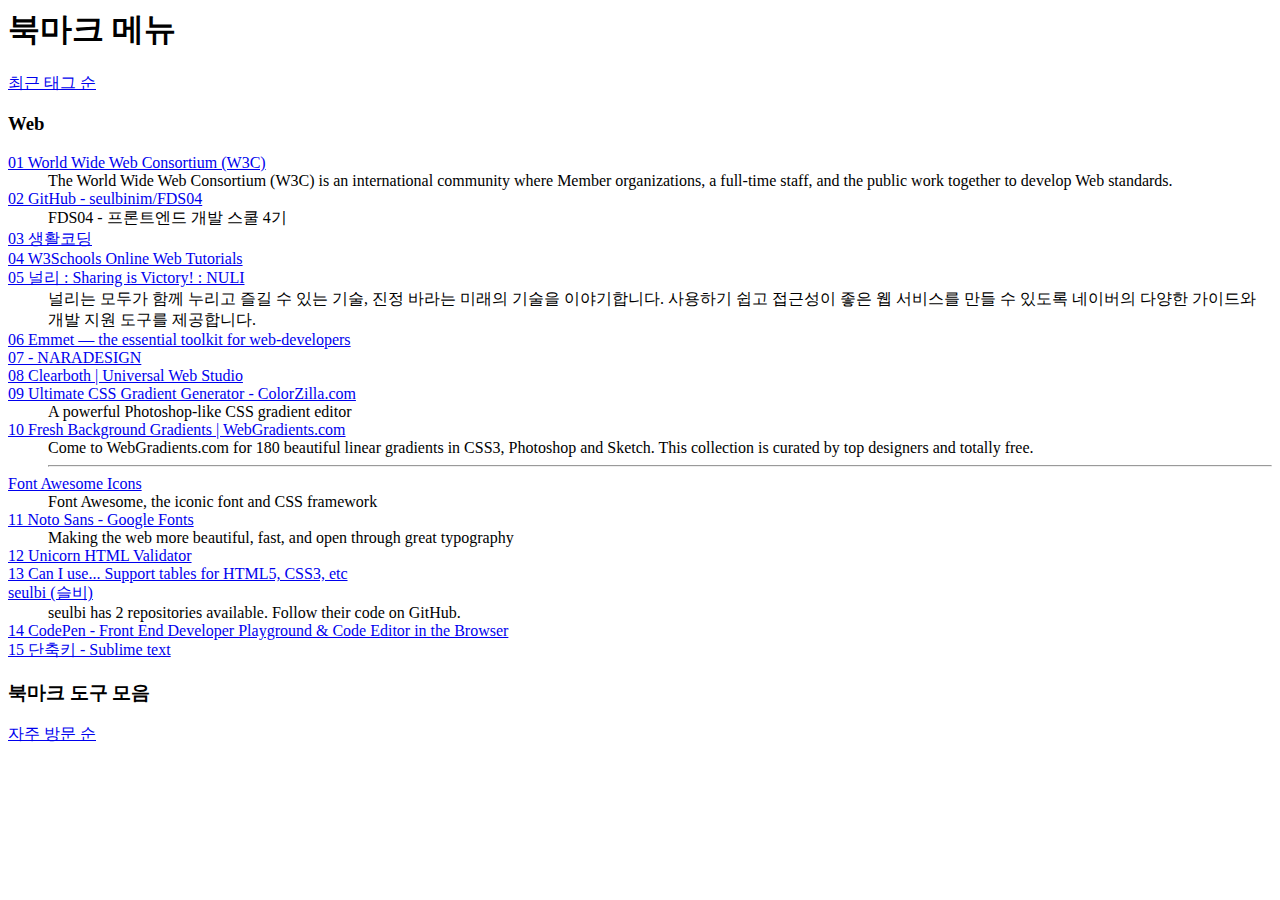
<file: bookmarks.html>
<!DOCTYPE NETSCAPE-Bookmark-file-1>
<!-- This is an automatically generated file.
     It will be read and overwritten.
     DO NOT EDIT! -->
<META HTTP-EQUIV="Content-Type" CONTENT="text/html; charset=UTF-8">
<TITLE>Bookmarks</TITLE>
<H1>북마크 메뉴</H1>

<DL><p>
    <DT><A HREF="place:type=6&sort=14&maxResults=10" ADD_DATE="1498438675" LAST_MODIFIED="1498438677">최근 태그 순</A>
    <DT><H3 ADD_DATE="1498444003" LAST_MODIFIED="1498695880">Web</H3>
    <DL><p>
        <DT><A HREF="https://www.w3.org/" ADD_DATE="1498443969" LAST_MODIFIED="1498444035" ICON_URI="https://www.w3.org/2008/site/images/favicon.ico" ICON="[data-uri]" LAST_CHARSET="UTF-8">01 World Wide Web Consortium (W3C)</A>
        <DD>The World Wide Web Consortium (W3C) is an international community where Member organizations, a full-time staff, and the public work together to develop Web standards.
        <DT><A HREF="https://github.com/seulbinim/FDS04" ADD_DATE="1498450352" LAST_MODIFIED="1498450372" ICON_URI="https://assets-cdn.github.com/favicon.ico" ICON="[data-uri]" LAST_CHARSET="UTF-8">02 GitHub - seulbinim/FDS04</A>
        <DD>FDS04 - 프론트엔드 개발 스쿨 4기
        <DT><A HREF="https://opentutorials.org/course/1" ADD_DATE="1498459926" LAST_MODIFIED="1498459936" ICON_URI="https://opentutorials.org/static/img/common/favicon/favicon-32x32.png" ICON="[data-uri]" LAST_CHARSET="UTF-8">03 생활코딩</A>
        <DD>
        <DT><A HREF="https://www.w3schools.com/" ADD_DATE="1498461124" LAST_MODIFIED="1498461130" ICON_URI="https://www.w3schools.com/favicon.ico" ICON="[data-uri]" LAST_CHARSET="UTF-8">04 W3Schools Online Web Tutorials</A>
        <DD>
        <DT><A HREF="http://nuli.navercorp.com/" ADD_DATE="1498462822" LAST_MODIFIED="1498462830" ICON_URI="http://nuli.navercorp.com/images/favicon.png" ICON="[data-uri]" LAST_CHARSET="UTF-8">05 널리 : Sharing is Victory! : NULI</A>
        <DD>널리는 모두가 함께 누리고 즐길 수 있는 기술, 진정 바라는 미래의 기술을 이야기합니다. 사용하기 쉽고 접근성이 좋은 웹 서비스를 만들 수 있도록 네이버의 다양한 가이드와 개발 지원 도구를 제공합니다.
        <DT><A HREF="https://emmet.io/" ADD_DATE="1498463055" LAST_MODIFIED="1498463071" ICON_URI="https://emmet.io/-/3755353140/favicon.ico" ICON="[data-uri]" LAST_CHARSET="UTF-8">06 Emmet — the essential toolkit for web-developers</A>
        <DD>
        <DT><A HREF="http://naradesign.net/wp/" ADD_DATE="1498529423" LAST_MODIFIED="1498529431" ICON_URI="http://naradesign.net/favicon.ico" ICON="[data-uri]" LAST_CHARSET="UTF-8">07 - NARADESIGN</A>
        <DD>
        <DT><A HREF="http://www.clearboth.org/" ADD_DATE="1498539072" LAST_MODIFIED="1498539077" LAST_CHARSET="UTF-8">08 Clearboth | Universal Web Studio</A>
        <DD>
        <DT><A HREF="http://www.colorzilla.com/gradient-editor/" ADD_DATE="1498545607" LAST_MODIFIED="1498618431" ICON_URI="http://www.colorzilla.com/favicon.ico" ICON="[data-uri]" LAST_CHARSET="UTF-8">09 Ultimate CSS Gradient Generator - ColorZilla.com</A>
        <DD>A powerful Photoshop-like CSS gradient editor
        <DT><A HREF="https://webgradients.com/" ADD_DATE="1498545569" LAST_MODIFIED="1498545600" ICON_URI="https://webgradients.com/favicons/favicon-128.png" ICON="[data-uri]" LAST_CHARSET="UTF-8">10 Fresh Background Gradients | WebGradients.com</A>
        <DD>Come to WebGradients.com for 180 beautiful linear gradients in CSS3, Photoshop and Sketch. This collection is curated by top designers and totally free.
        <HR>        <DT><A HREF="http://fontawesome.io/icons/#gender" ADD_DATE="1498552783" LAST_MODIFIED="1498552785" ICON_URI="http://fontawesome.io/assets/ico/favicon.ico" ICON="[data-uri]" LAST_CHARSET="UTF-8">Font Awesome Icons</A>
        <DD>Font Awesome, the iconic font and CSS framework
        <DT><A HREF="https://fonts.google.com/specimen/Noto+Sans" ADD_DATE="1498552911" LAST_MODIFIED="1498552917" ICON_URI="https://www.gstatic.com/images/branding/product/ico/google_fonts_lodp.ico" ICON="[data-uri]" LAST_CHARSET="UTF-8">11 Noto Sans - Google Fonts</A>
        <DD>Making the web more beautiful, fast, and open through great typography
        <DT><A HREF="https://validator.w3.org/unicorn/?ucn_lang=ko" ADD_DATE="1498613860" LAST_MODIFIED="1498613901" ICON_URI="https://validator.w3.org/unicorn/images/favicon.ico" ICON="[data-uri]" LAST_CHARSET="UTF-8">12 Unicorn HTML Validator</A>
        <DD>
        <DT><A HREF="https://caniuse.com/" ADD_DATE="1498618375" LAST_MODIFIED="1498618380" ICON_URI="https://caniuse.com/img/favicon-128.png" ICON="[data-uri]" LAST_CHARSET="UTF-8">13 Can I use... Support tables for HTML5, CSS3, etc</A>
        <DD>
        <DT><A HREF="https://github.com/seulbi" ADD_DATE="1498619210" LAST_MODIFIED="1498619213" ICON_URI="https://assets-cdn.github.com/favicon.ico" ICON="[data-uri]" LAST_CHARSET="UTF-8">seulbi (슬비)</A>
        <DD>seulbi has 2 repositories available. Follow their code on GitHub.
        <DT><A HREF="https://codepen.io/#" ADD_DATE="1498633925" LAST_MODIFIED="1498633944" ICON_URI="https://production-assets.codepen.io/assets/favicon/favicon-8ea04875e70c4b0bb41da869e81236e54394d63638a1ef12fa558a4a835f1164.ico" ICON="[data-uri]" LAST_CHARSET="UTF-8">14 CodePen - Front End Developer Playground &amp; Code Editor in the Browser</A>
        <DD>
        <DT><A HREF="https://opentutorials.org/module/2251/12834" ADD_DATE="1498695877" LAST_MODIFIED="1498695890" ICON_URI="https://opentutorials.org/static/img/common/favicon/favicon-32x32.png" ICON="[data-uri]" LAST_CHARSET="UTF-8">15 단축키 - Sublime text</A>
        <DD>
    </DL><p>
    <DT><H3 ADD_DATE="1498437867" LAST_MODIFIED="1498438674" PERSONAL_TOOLBAR_FOLDER="true">북마크 도구 모음</H3>
    <DL><p>
        <DT><A HREF="place:sort=8&maxResults=10" ADD_DATE="1498438674" LAST_MODIFIED="1498438675">자주 방문 순</A>
    </DL><p>
</DL>
</file>
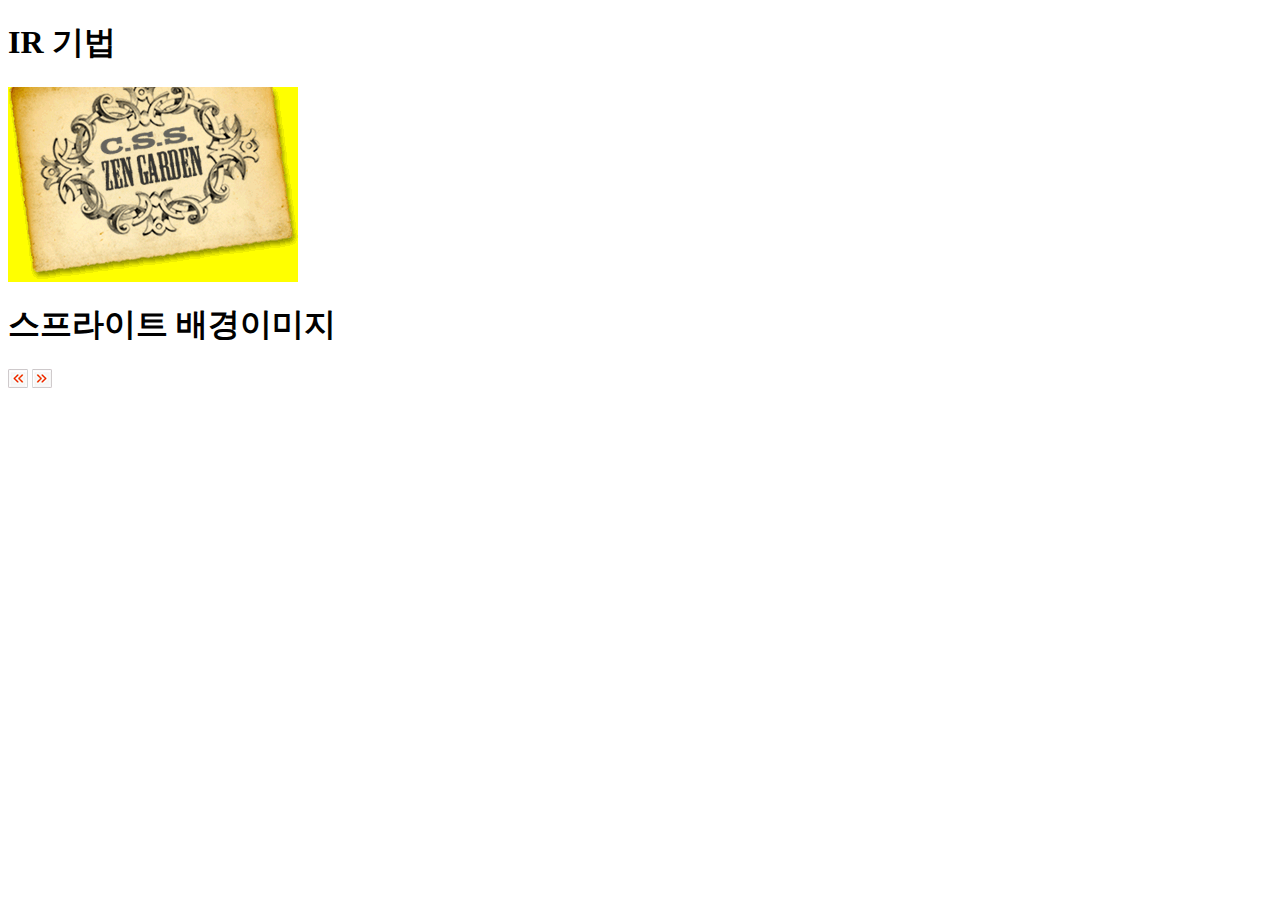
<file: ir-spirte.html>
<!DOCTYPE html>
<html lang="ko">

<head>
    <meta charset="UTF-8">
    <title>IR 기법과 Sprite 배경 이미지</title>
    <link rel="stylesheet" href="CSS\ir-sprite.css">
</head>

<body>
    <h1 class="ir-heading">IR 기법</h1>
    <div class="ir">
        CSS Zengarden
    </div>
    <h1 class="sprite-heading">스프라이트 배경이미지</h1>
    <div class="sprite-wrap">
        <span class="btn-prev">이전</span>
        <span class="btn-next">다음</span>
    </div>

</body>

</html>
</file>
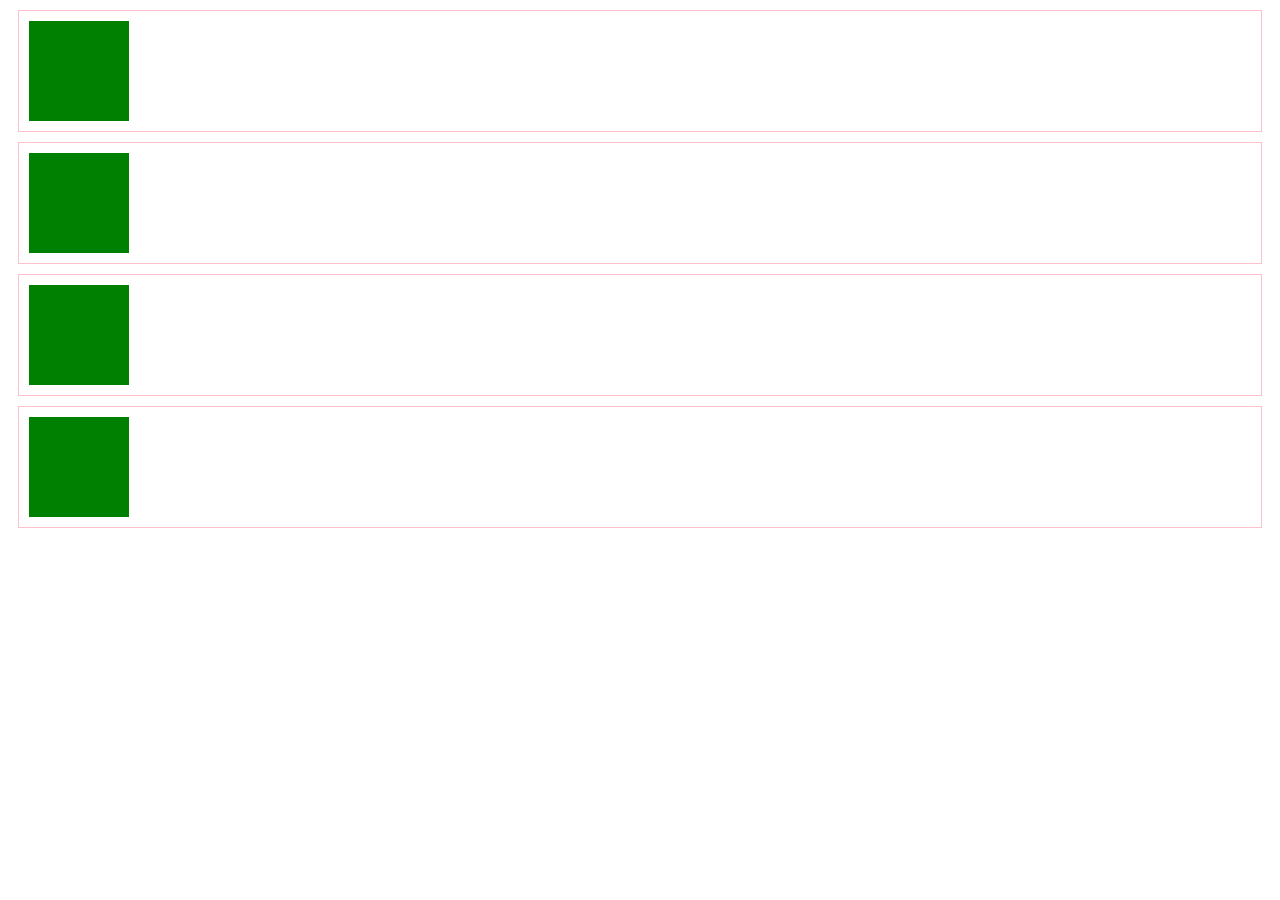
<file: html/2d-transform.html>
<!DOCTYPE html>
<html lang="ko">

<head>
    <meta charset="UTF-8">

    <title> 2d transform 익히기 </title>
    <style>
        .container {
            border: 1px solid pink;
            margin: 10px;
            padding: 10px;
        }
        
        .box {
            width: 100px;
            height: 100px;
            background: green;
            transition: all 1s;
        }
        
        .box1 {
            transition: all 1s;
        }
        
        .box1:hover {
            transform: translate(50px, 0px);
        }
        
        .box2:hover {
            transform: skew(15deg);
        }
        
        .box3:hover {
            transform: scale(1.2);
            /*transform-origin: 100 100;*/
        }
        
        .box4:hover {
            transform: rotate(45deg);
            /*transform-origin: 0 0;*/
        }
    </style>
</head>

<body>
    <div class="container">
        <div class="box box1"></div>
    </div>
    <div class="container">
        <div class="box box2"></div>
    </div>
    <div class="container">
        <div class="box box3"></div>
    </div>
    <div class="container">
        <div class="box box4"></div>
    </div>
</body>

</html>
</file>
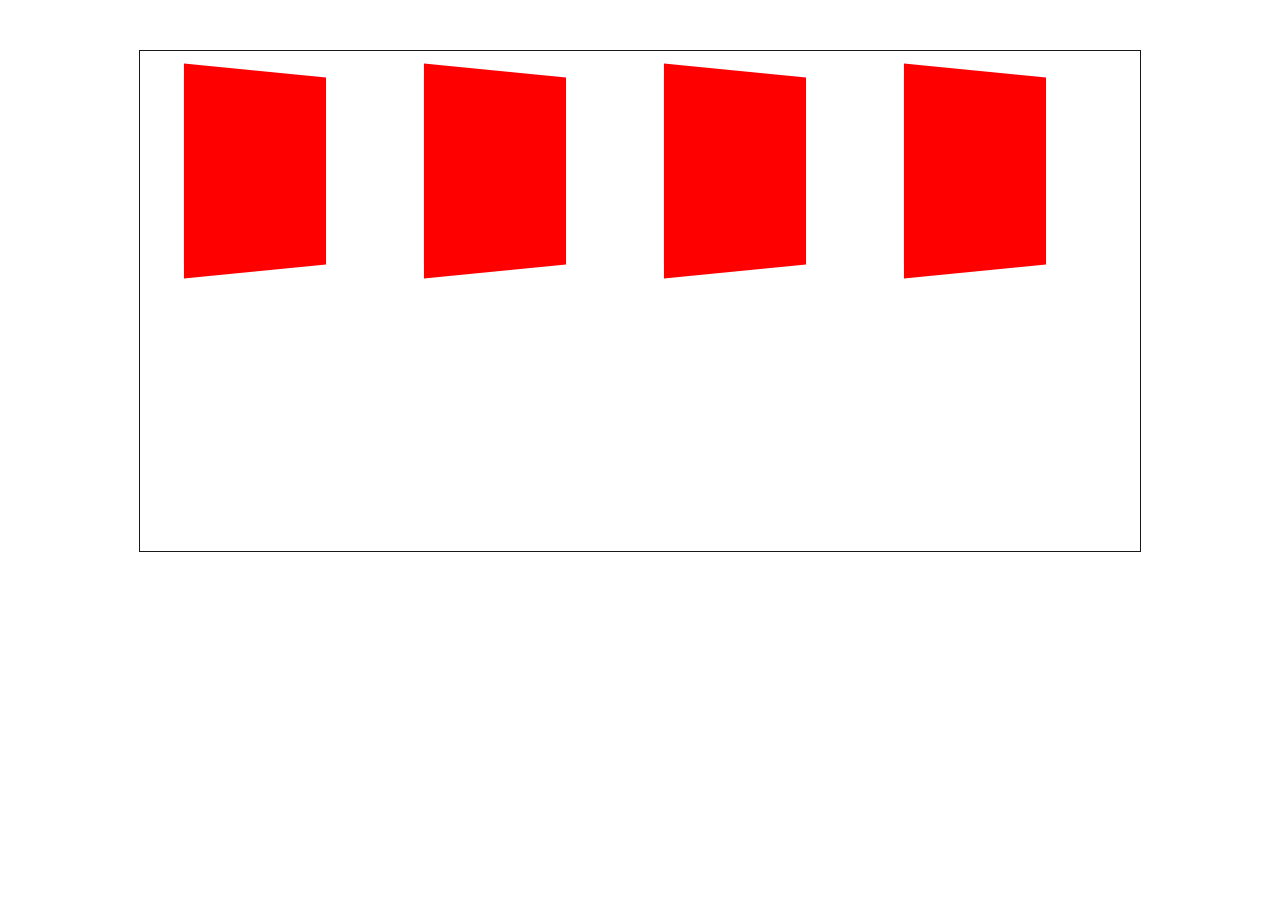
<file: html/3D-transform.html>
<!DOCTYPE html>
<html lang="ko">

<head>
    <meta charset="UTF-8">

    <title> 3D Transform 속성 익히기 </title>
    <style>
        .container {
            border: 1px solid #181818;
            width: 1000px;
            height: 500px;
            margin: 50px auto;
            /*perspective: 1000px;*/
            overflow: hidden;
        }
        
        .box {
            float: left;
            width: 200px;
            height: 200px;
            background: red;
            margin: 20px;
            transform: perspective(1000px) rotateY(45deg);
        }
    </style>
</head>

<body>
    <div class="container">
        <div class="box"> </div>
        <div class="box"> </div>
        <div class="box"> </div>
        <div class="box"> </div>
    </div>
</body>

</html>
</file>
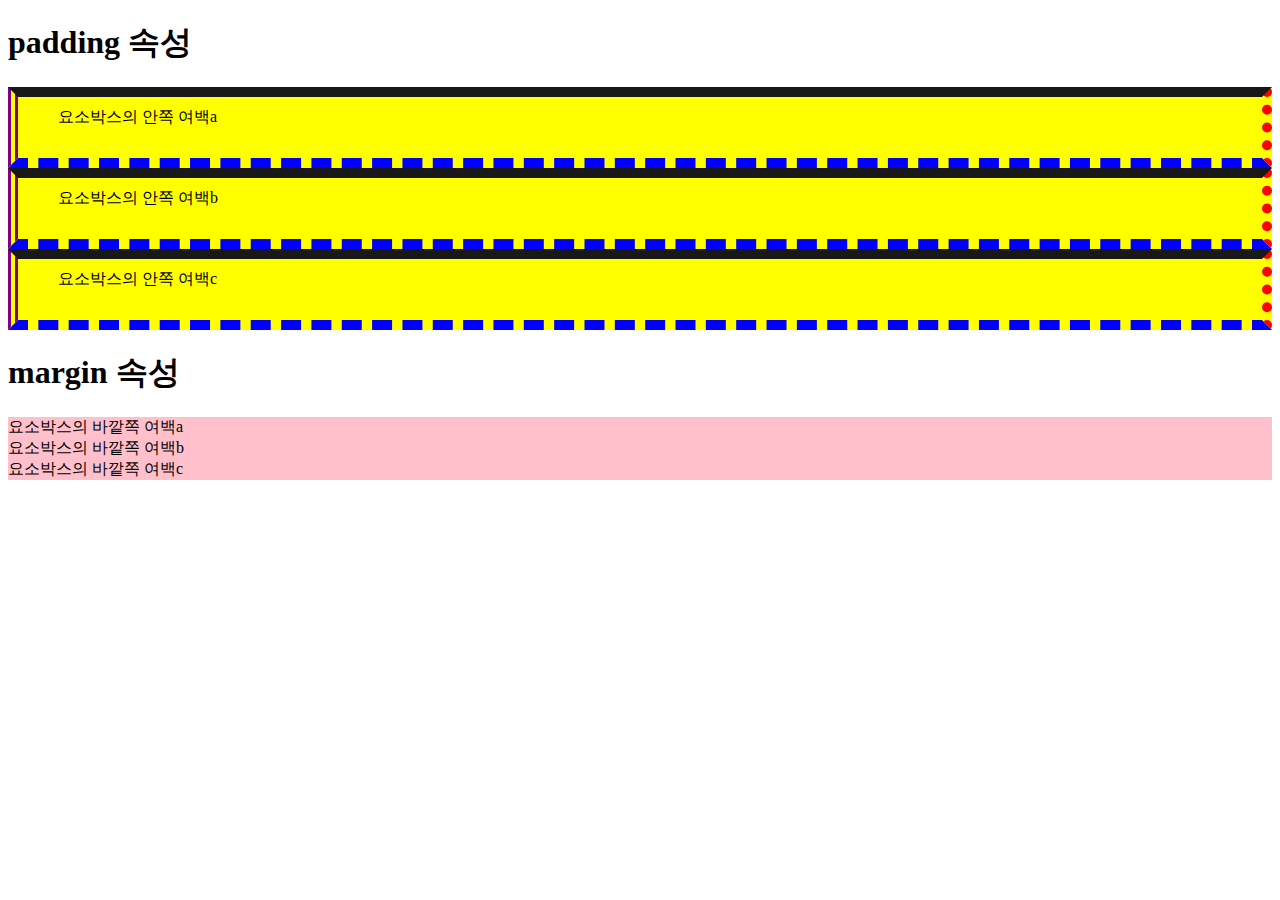
<file: html/box-model.html>
<!DOCTYPE html>
<html lang="ko">

<head>
    <meta charset="UTF-8">
    <meta name="viewport" content="width=device-width, initial-scale=1.0">
    <meta http-equiv="X-UA-Compatible" content="ie=edge">
    <title> Box Model 관련 속성 익히기 </title>
    <style>
        .padding {
            background: yellow;
            padding: 10px 20px 30px 40px;
            border-width: 10px;
            border-style: solid dotted dashed double;
            border-color: #181818 red blue purple;
        }
        
        .margin {
            background: pink;
            margin: 20px, 40px, 50px, 50px;
        }
    </style>

</head>

<body>

    <h1>padding 속성</h1>
    <div class="padding">요소박스의 안쪽 여백a </div>
    <div class="padding">요소박스의 안쪽 여백b </div>
    <div class="padding">요소박스의 안쪽 여백c </div>

    <h1>margin 속성</h1>
    <div class="margin">요소박스의 바깥쪽 여백a </div>
    <div class="margin">요소박스의 바깥쪽 여백b </div>
    <div class="margin">요소박스의 바깥쪽 여백c </div>
</body>

</html>
</file>
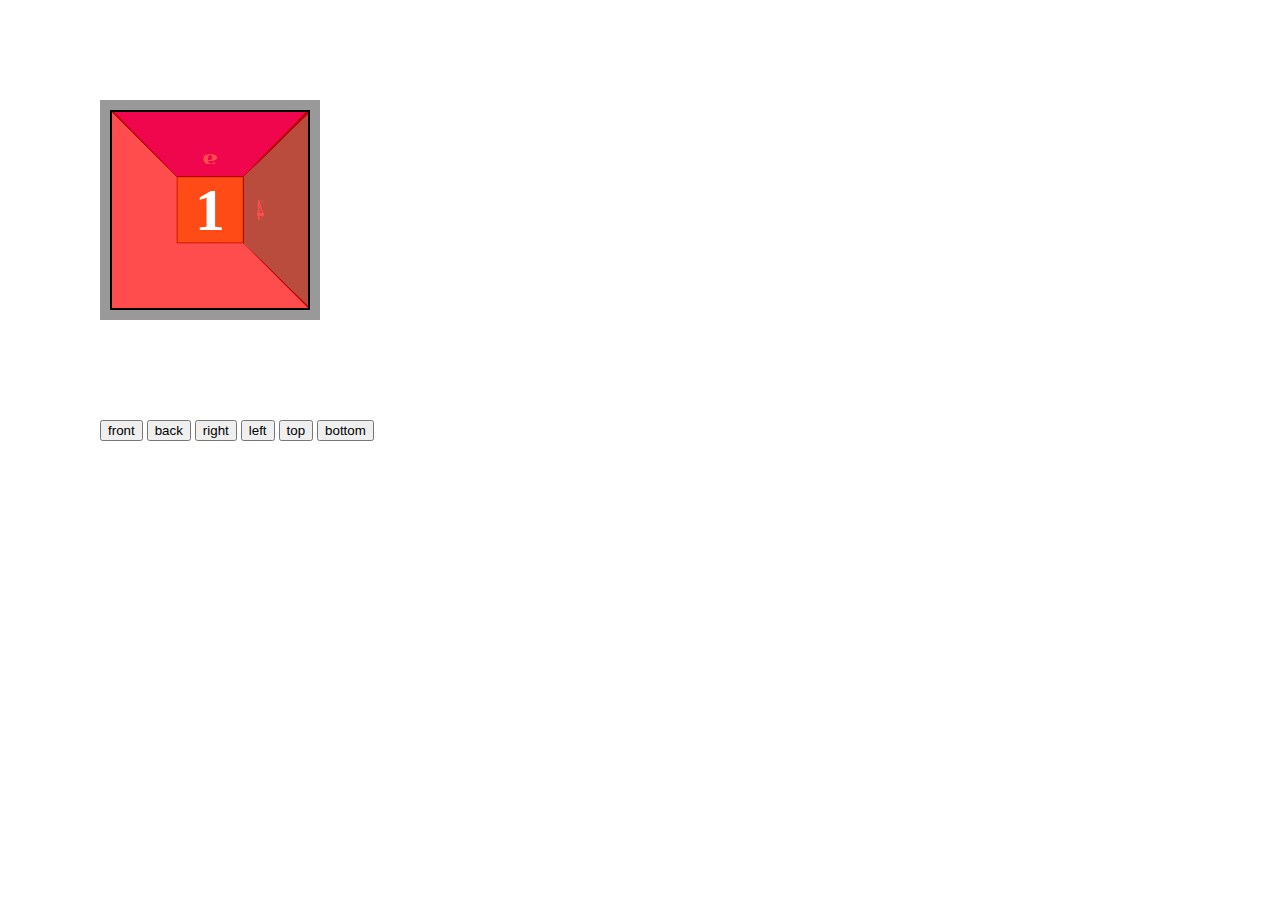
<file: html/cube.html>
<!DOCTYPE html>

<html lang="ko">

<head>
    <meta charset="UTF-8">
    <title>큐브 데모</title>
    <style>
        body {
            margin: 100px;
        }
        
        .container {
            width: 200px;
            height: 200px;
            position: relative;
            perspective: 100px;
            border: 10px solid #999;
        }
        
        #cube {
            width: 100%;
            height: 100%;
            position: absolute;
            transform-style: preserve-3d;
            transform: translateZ(-100px);
            transition: all 0.5s;
        }
        
        #cube div {
            width: 196px;
            height: 196px;
            display: block;
            position: absolute;
            border: 2px solid black;
            font-size: 60px;
            color: #fff;
            font-weight: bold;
            text-align: center;
            line-height: 196px;
        }
        
        .front {
            background: hsla(0, 100%, 50%, 0.7);
            transform: rotate(0deg) translateZ(100px);
        }
        
        #cube.show-front {
            transform: rotateY(0deg) translateZ(100px);
        }
        
        .back {
            background: hsla(60, 100%, 50%, 0.7);
            transform: rotateX(180deg) translateZ(100px);
        }
        
        #cube.show-back {
            transform: rotate(-180deg) translateZ(100px);
        }
        
        .back {
            background: hsla(60, 100%, 50%, 0.7);
            transform: rotateX(180deg) translateZ(100px);
        }
        
        #cube.show-back {
            transform: rotateX(-180deg) translateZ(100px);
        }
        
        .right {
            background: hsla(120, 100%, 50%, 0.7);
            transform: rotateY(90deg) translateZ(100px);
        }
        
        #cube.show-right {
            transform: rotate(-90deg) translateZ(100px);
            transform-origin: 100% 0;
        }
        
        .left {
            background: hsla(180, 100%, 50%, 0.7);
            transform: rotateY(90deg) translateZ(100px);
        }
        
        #cube.show-left {
            transform: rotateY(-90deg) translateZ(100px);
            transform-origin: 0 0;
        }
        
        .top {
            background: hsla(240, 100%, 50%, 0.7);
            transform: rotateX(90deg) translateZ(100px);
        }
        
        #cube.show-top {
            transform: rotateX(-90deg) translateZ(100px);
        }
        
        .bottom {
            background: hsla(300, 100%, 50%, 0.7);
            transform: rotateX(90deg) translateZ(100px);
        }
        
        .btn-wrap {
            margin-top: 100px;
        }
    </style>
</head>

<body>
    <div class="container">
        <div id="cube">
            <div class="front">1</div>
            <div class="back">2</div>
            <div class="right">3</div>
            <div class="left">4</div>
            <div class="top">5</div>
            <div class="bottom">6</div>
        </div>
    </div>
    <div class="btn-wrap">
        <button class="btn-front">front</button>
        <button class="btn-back">back</button>
        <button class="btn-rigt">right</button>
        <button class="btn-left">left</button>
        <button class="btn-top">top</button>
        <button class="btn-bottom">bottom</button>
    </div>
    <script src="https://code.jquery.com/jquery-3.2.1.min.js" integrity="sha256-hwg4gsxgFZhOsEEamdOYGBf13FyQuiTwlAQgxVSNgt4=" crossorigin="anonymous"></script>
    <script>
        $(function() {
            $(".btn-front").on("click", function() {
                $("#cube").removeAttr("class").addClass("show-front");
            });
        });
        $(function() {
            $(".btn-back").on("click", function() {
                $("#cube").removeAttr("class").addClass("show-back");
            });
        });

        $(function() {
            $(".btn-right").on("click", function() {
                $("#cube").removeAttr("class").addClass("show-right");
            });
        });
        $(function() {
            $(".btn-left").on("click", function() {
                $("#cube").removeAttr("class").addClass("show-left");
            });
        });
        $(function() {
            $(".btn-top").on("click", function() {
                $("#cube").removeAttr("class").addClass("show-top");
            });
        });
        $(function() {
            $(".btn-bottom").on("click", function() {
                $("#cube").removeAttr("class").addClass("show-bottom");
            });
        });
    </script>
</body>

</html>
</file>
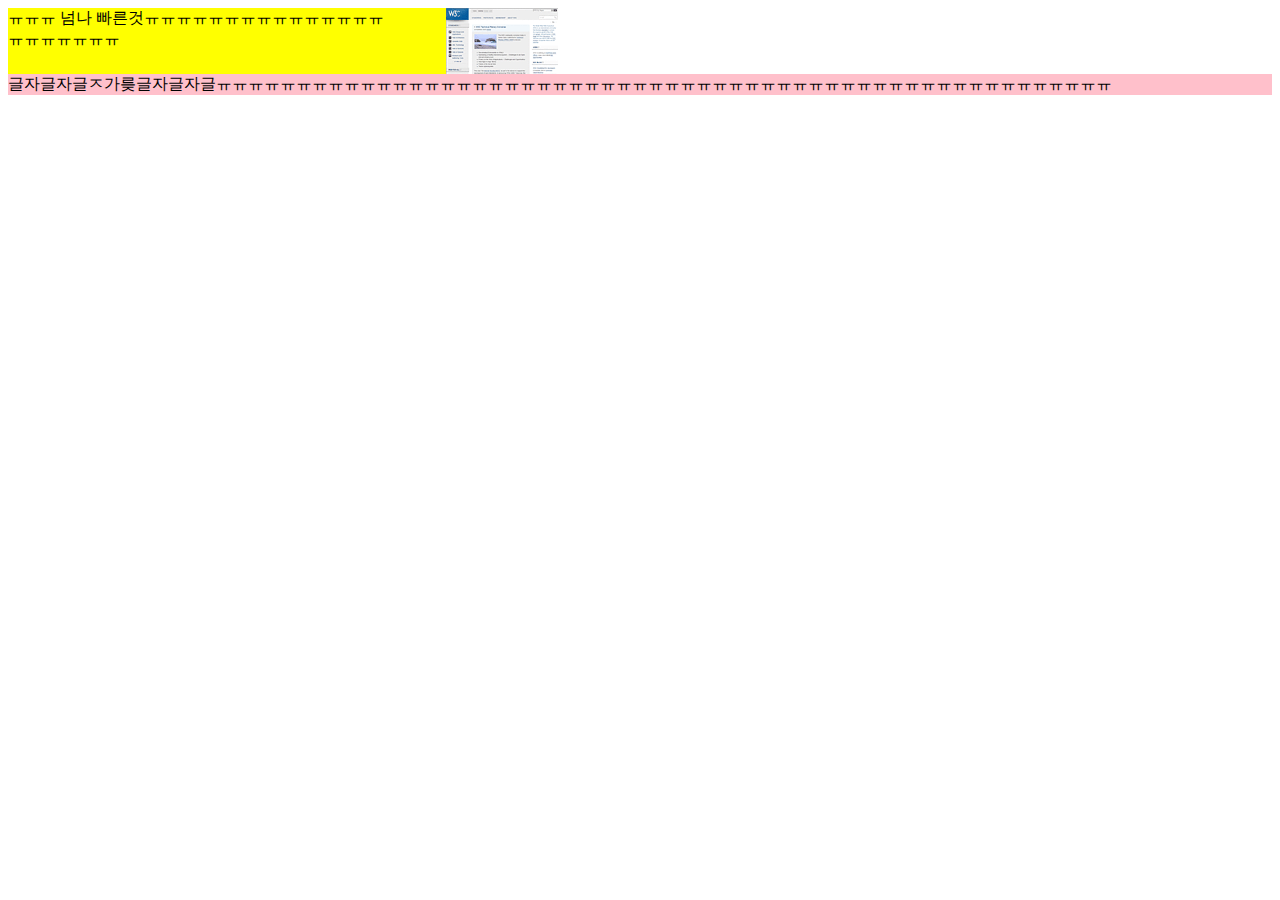
<file: html/float.html>
<!DOCTYPE html>
<html lang="ko">

<head>
    <meta charset="UTF-8">
    <meta name="viewport" content="width=device-width, initial-scale=1.0">
    <meta http-equiv="X-UA-Compatible" content="ie=edge">
    <title> float 속성 익히기</title>
    <style>
        .box {
            background: yellow;
            width: 500px;
        }
        
        .box::after {
            content: "";
            background: lime;
            display: block;
            /*인라인하면 글자크기만큼 색칠해지고 블록으로하면 전체 영역이 라임색으로 변함*/
            clear: both;
        }
        
        .box img {
            float: right;
            position: relative;
            right: -50px;
        }
        
        .note {
            background: pink;
            /*clear: both;
        margin-top: 100px;*/
        }
    </style>
</head>


<body>
    <div class="box">

        <img src="../images/news.gif" alt=""> ㅠㅠㅠ 넘나 빠른것ㅠㅠㅠㅠㅠㅠㅠㅠㅠㅠㅠㅠㅠㅠㅠㅠㅠㅠㅠㅠㅠㅠ

    </div>
    <div class="note">
        글자글자글ㅈ가릊글자글자글ㅠㅠㅠㅠㅠㅠㅠㅠㅠㅠㅠㅠㅠㅠㅠㅠㅠㅠㅠㅠㅠㅠㅠㅠㅠㅠㅠㅠㅠㅠㅠㅠㅠㅠㅠㅠㅠㅠㅠㅠㅠㅠㅠㅠㅠㅠㅠㅠㅠㅠㅠㅠㅠㅠㅠㅠ

    </div>
</body>

</html>
</file>
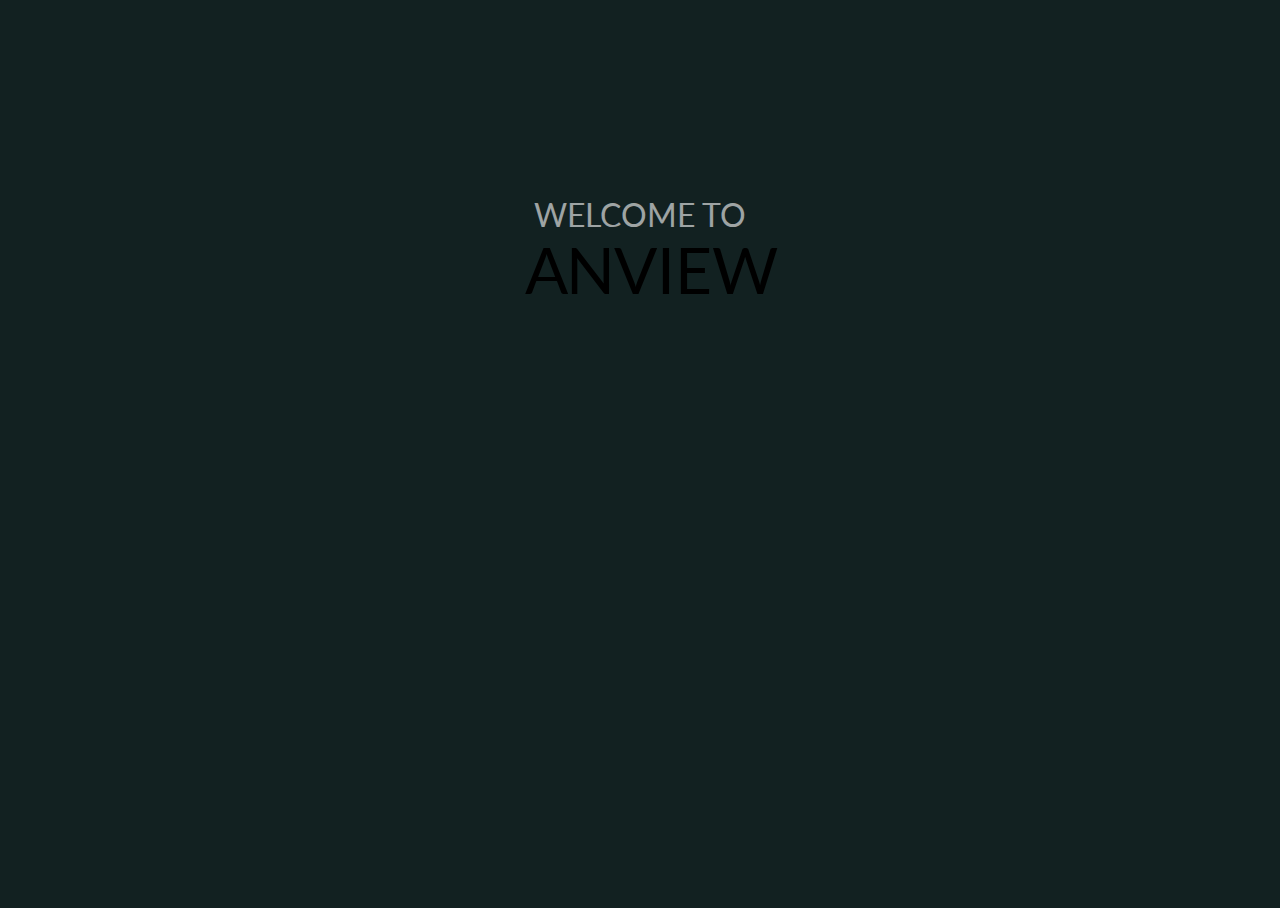
<file: html/intro.html>
<!DOCTYPE html>
<html lang="en">

<head>
    <meta charset="UTF-8">
    <meta name="viewport" content="width=device-width, initial-scale=1.0">
    <meta http-equiv="X-UA-Compatible" content="ie=edge">
    <title>Intro</title>
    <style>
        @import url(https://fonts.googleapis.com/css?family=Lato:100);
        html,
        body {
            height: 100%;
            background: #122121;
        }
        
        .anview-logo {
            font-family: 'lato', sans-serif;
            width: 256px;
            height: 60px;
            left: 50%;
            top: 30%;
            margin-top: -30px;
            margin-left: -128px;
            position: absolute;
            animation: logo 5s ease;
        }
        
        @keyframes logo {
            from {
                transform: translateY(300px) scale(1.7);
            }
            40% {
                transform: translateY(110px) scale(1.3);
            }
            70% {
                transform: translateY(110px) scale(1.3);
            }
        }
        
        .anview-logo span {
            position: absolute;
            font-size: 64px;
            color: black;
            line-height: 60px;
        }
        
        .anview-logo span:nth-child(1) {
            font-size: 32px;
            width: inherit;
            text-align: center;
            margin-top: -55px;
            color: rgba(255, 255, 255, 0.6);
            animation: weare 5s ease;
        }
        
        @keyframes weare {
            from {
                opacity: 0;
                transform: translateY(-40px);
            }
            40% {
                opacity: 0;
            }
            70% {
                opacity: 0;
                transform: translateY(-40px);
            }
        }
        
        .anview-logo span:nth-child(2) {
            font-size: 28px;
            width: inherit;
            text-align: center;
            opacity: 0;
            margin-top: -55px;
            color: rgba(255, 255, 255, 0.6);
            animation: weprovide 5s ease;
        }
        
        @keyframes weprovide {
            from {
                opacity: 0;
            }
            40% {
                opacity: 1;
            }
            70% {
                opacity: 0;
            }
        }
        
        .anview-logo span:nth-child(3) {
            left: 13px;
            animation: a 5s ease;
            transform: translateX(0px);
        }
        
        @keyframes a {
            from {
                opacity: 0;
                transform: translateX(0px);
            }
            40% {
                opacity: 1;
            }
            70% {
                transform: translateX(-90px);
            }
        }
        
        .anview-logo span:nth-child(4) {
            left: 54px;
            animation: n 5s ease;
            transform: translateX(0px);
        }
        
        @keyframes n {
            from {
                opacity: 0;
                transform: translateX(-70px);
            }
            40% {
                opacity: 1;
            }
            70% {
                transform: translateX(-70px);
            }
        }
        
        .anview-logo span:nth-child(5) {
            left: 30px;
            opacity: 0;
            animation: ice 5s ease;
        }
        
        @keyframes ice {
            from {
                opacity: 0;
            }
            40% {
                opacity: 1;
            }
            70% {
                opacity: 1;
            }
            80% {
                opacity: 0;
            }
        }
        
        .anview-logo span:nth-child(6) {
            left: 102px;
            animation: view 5s ease;
            transform: translateX(0px);
        }
        
        @keyframes view {
            from {
                opacity: 0;
                transform: translateX(60px);
            }
            40% {
                opacity: 1;
            }
            70% {
                transform: translateX(60px);
            }
        }
    </style>
</head>

<body>
    <div class="anview-logo">
        <span>WELCOME TO</span>
        <span>WE WILL GIVE YOU</span>
        <span>A</span>
        <span>N</span>
        <span>ICE</span>
        <span>VIEW</span>
    </div>

</body>

</html>
</file>
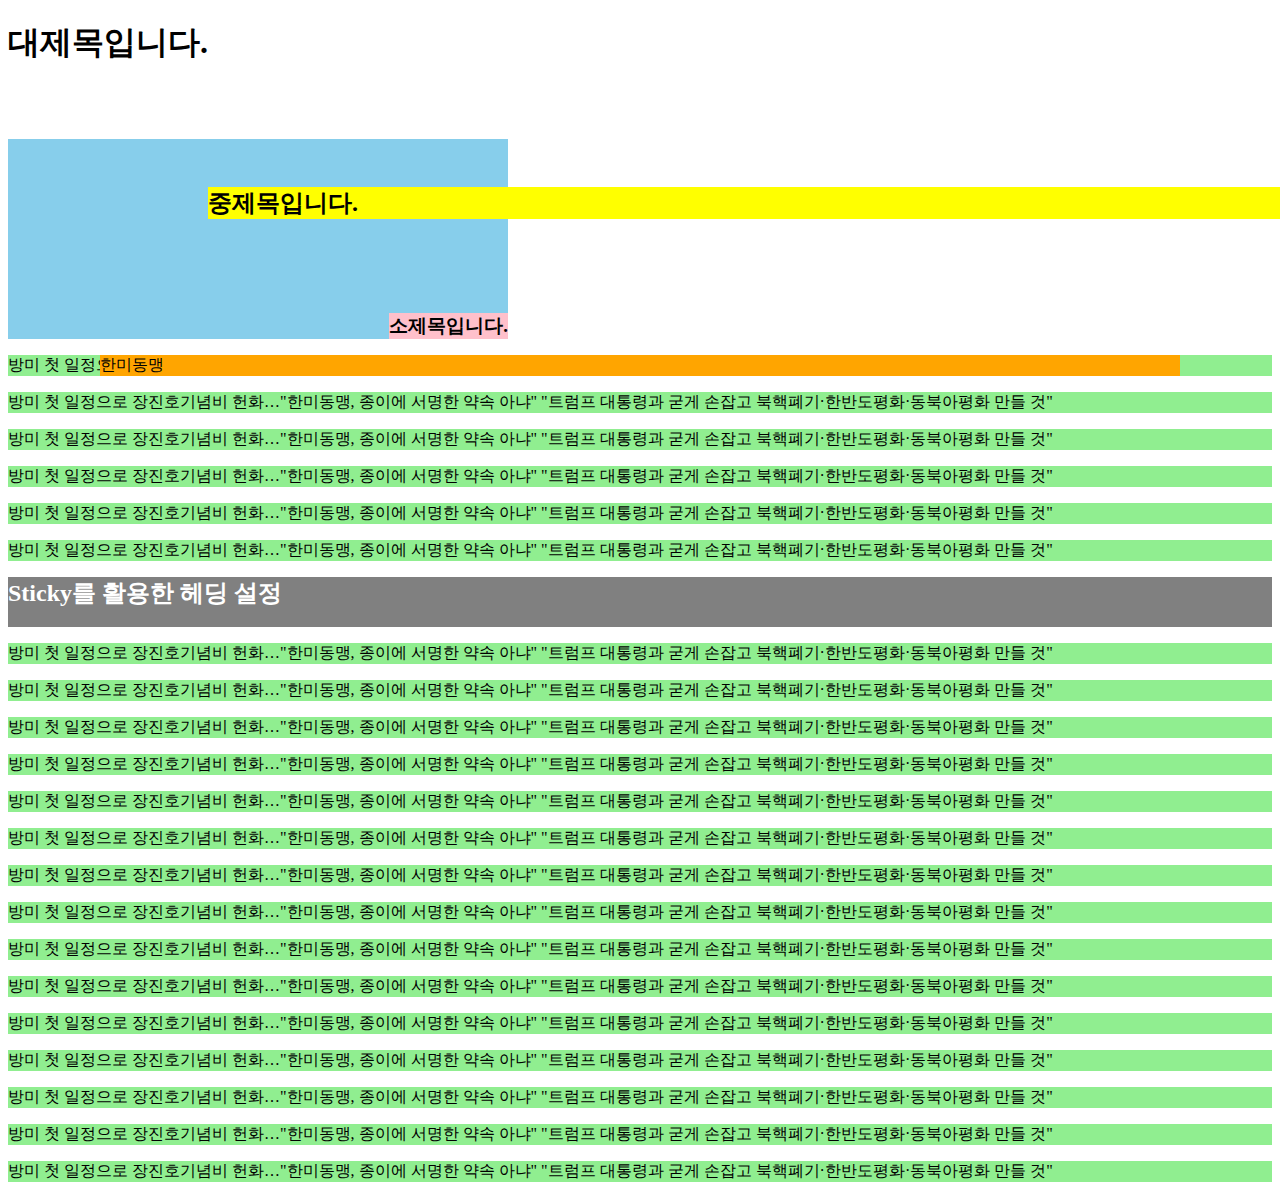
<file: html/position.html>
<!DOCTYPE html>
<html lang="en">

<head>
    <meta charset="UTF-8">
    <meta name="viewport" content="width=device-width, initial-scale=1.0">
    <meta http-equiv="X-UA-Compatible" content="ie=edge">
    <title> position 속성 정하기</title>

    <style>
        h2 {
            background: yellow;
            position: relative;
            z-index: 1;
            top: 100px;
            left: 200px;
        }
        
        h3 {
            background: pink;
            position: absolute;
            bottom: 0;
            right: 0;
            margin: 0;
        }
        
        .relative {
            position: relative;
            height: 200px;
            width: 500px;
            background: skyblue;
        }
        
        span {
            background: orange;
            position: fixed;
            right: 100px;
            left: 100px;
            /*영역을 차지하지 않음*/
        }
        
        .sticky {
            position: sticky;
            top: 50px;
        }
        
        .heading {
            height: 50px;
            font-size: 24px;
            font-weight: bold;
            color: white;
            background: grey;
        }
        
        p {
            background: lightgreen;
        }
    </style>

</head>

<body>
    <h1>대제목입니다.</h1>
    <h2>중제목입니다.</h2>
    <div class="relative">
        <h3>소제목입니다.</h3>
    </div>
    <div>
        <p>방미 첫 일정으로 장진호기념비 헌화…"<span>한미동맹</span>, 종이에 서명한 약속 아냐" "트럼프 대통령과 굳게 손잡고 북핵폐기·한반도평화·동북아평화 만들 것"
            <p>방미 첫 일정으로 장진호기념비 헌화…"한미동맹, 종이에 서명한 약속 아냐" "트럼프 대통령과 굳게 손잡고 북핵폐기·한반도평화·동북아평화 만들 것"
                <p>방미 첫 일정으로 장진호기념비 헌화…"한미동맹, 종이에 서명한 약속 아냐" "트럼프 대통령과 굳게 손잡고 북핵폐기·한반도평화·동북아평화 만들 것"
                    <p>방미 첫 일정으로 장진호기념비 헌화…"한미동맹, 종이에 서명한 약속 아냐" "트럼프 대통령과 굳게 손잡고 북핵폐기·한반도평화·동북아평화 만들 것"
                        <p>방미 첫 일정으로 장진호기념비 헌화…"한미동맹, 종이에 서명한 약속 아냐" "트럼프 대통령과 굳게 손잡고 북핵폐기·한반도평화·동북아평화 만들 것"
                            <p>방미 첫 일정으로 장진호기념비 헌화…"한미동맹, 종이에 서명한 약속 아냐" "트럼프 대통령과 굳게 손잡고 북핵폐기·한반도평화·동북아평화 만들 것"

    </div>
    <div class="heading sticky"> Sticky를 활용한 헤딩 설정 </div>
    <p>방미 첫 일정으로 장진호기념비 헌화…"한미동맹, 종이에 서명한 약속 아냐" "트럼프 대통령과 굳게 손잡고 북핵폐기·한반도평화·동북아평화 만들 것"
        <p>방미 첫 일정으로 장진호기념비 헌화…"한미동맹, 종이에 서명한 약속 아냐" "트럼프 대통령과 굳게 손잡고 북핵폐기·한반도평화·동북아평화 만들 것"
            <p>방미 첫 일정으로 장진호기념비 헌화…"한미동맹, 종이에 서명한 약속 아냐" "트럼프 대통령과 굳게 손잡고 북핵폐기·한반도평화·동북아평화 만들 것"
                <p>방미 첫 일정으로 장진호기념비 헌화…"한미동맹, 종이에 서명한 약속 아냐" "트럼프 대통령과 굳게 손잡고 북핵폐기·한반도평화·동북아평화 만들 것"
                    <p>방미 첫 일정으로 장진호기념비 헌화…"한미동맹, 종이에 서명한 약속 아냐" "트럼프 대통령과 굳게 손잡고 북핵폐기·한반도평화·동북아평화 만들 것"
                        <p>방미 첫 일정으로 장진호기념비 헌화…"한미동맹, 종이에 서명한 약속 아냐" "트럼프 대통령과 굳게 손잡고 북핵폐기·한반도평화·동북아평화 만들 것"
                            <p>방미 첫 일정으로 장진호기념비 헌화…"한미동맹, 종이에 서명한 약속 아냐" "트럼프 대통령과 굳게 손잡고 북핵폐기·한반도평화·동북아평화 만들 것"
                                <p>방미 첫 일정으로 장진호기념비 헌화…"한미동맹, 종이에 서명한 약속 아냐" "트럼프 대통령과 굳게 손잡고 북핵폐기·한반도평화·동북아평화 만들 것"
                                    <p>방미 첫 일정으로 장진호기념비 헌화…"한미동맹, 종이에 서명한 약속 아냐" "트럼프 대통령과 굳게 손잡고 북핵폐기·한반도평화·동북아평화 만들 것"
                                        <p>방미 첫 일정으로 장진호기념비 헌화…"한미동맹, 종이에 서명한 약속 아냐" "트럼프 대통령과 굳게 손잡고 북핵폐기·한반도평화·동북아평화 만들 것"
                                            <p>방미 첫 일정으로 장진호기념비 헌화…"한미동맹, 종이에 서명한 약속 아냐" "트럼프 대통령과 굳게 손잡고 북핵폐기·한반도평화·동북아평화 만들 것"
                                                <p>방미 첫 일정으로 장진호기념비 헌화…"한미동맹, 종이에 서명한 약속 아냐" "트럼프 대통령과 굳게 손잡고 북핵폐기·한반도평화·동북아평화 만들 것"
                                                    <p>방미 첫 일정으로 장진호기념비 헌화…"한미동맹, 종이에 서명한 약속 아냐" "트럼프 대통령과 굳게 손잡고 북핵폐기·한반도평화·동북아평화 만들 것"
                                                        <p>방미 첫 일정으로 장진호기념비 헌화…"한미동맹, 종이에 서명한 약속 아냐" "트럼프 대통령과 굳게 손잡고 북핵폐기·한반도평화·동북아평화 만들 것"
                                                            <p>방미 첫 일정으로 장진호기념비 헌화…"한미동맹, 종이에 서명한 약속 아냐" "트럼프 대통령과 굳게 손잡고 북핵폐기·한반도평화·동북아평화 만들 것"


</body>

</html>
</file>
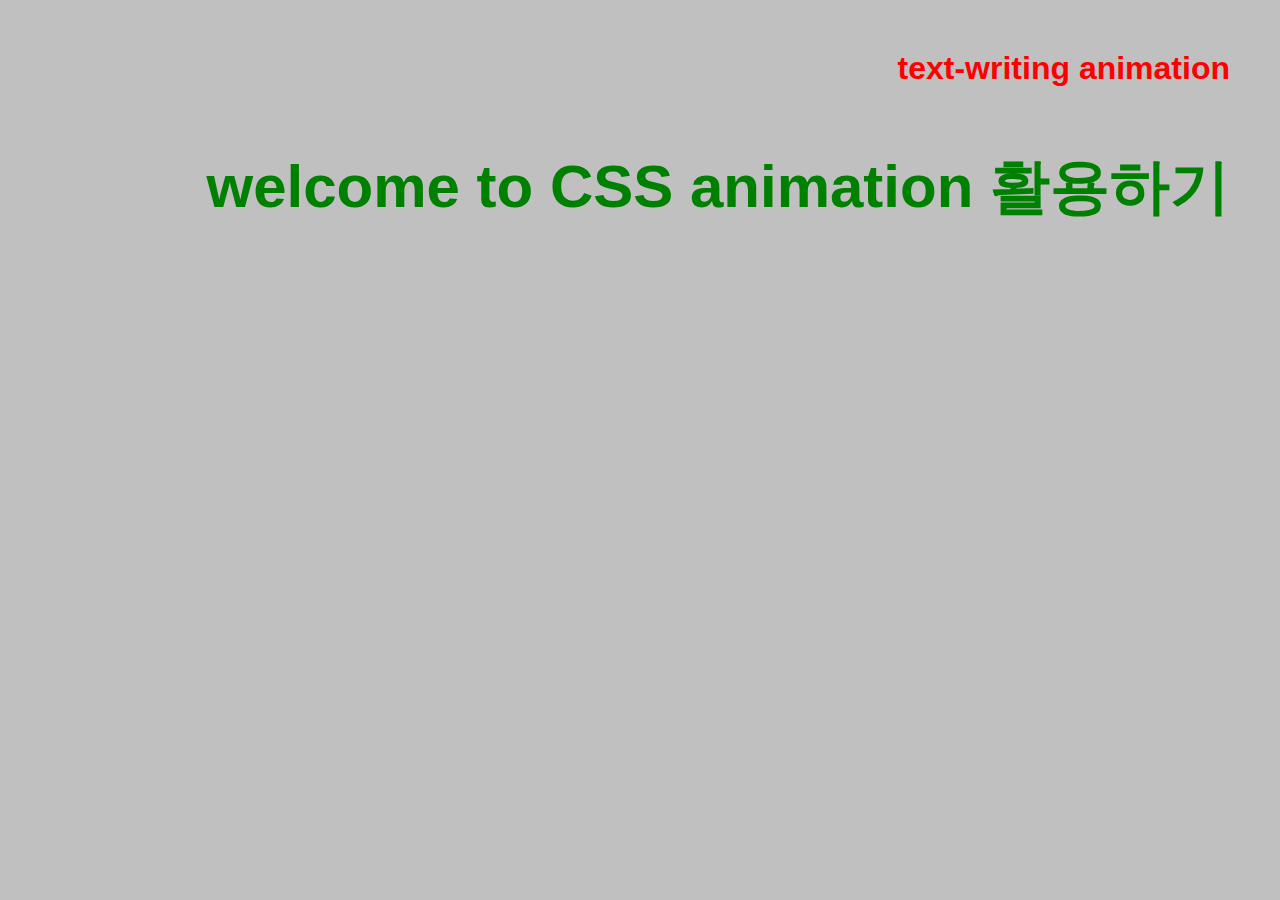
<file: html/text-writing.html>
<!DOCTYPE html>

<html lang="ko">

<head>
    <meta charset="UTF-8">
    <meta name="viewport" content="width=device-width, initial-scale=1.0">
    <meta http-equiv="X-UA-Compatible" content="ie=edge">
    <title> 텍스트 애니메이션 </title>
    <style>
        body {
            margin: 50px;
            background: silver;
            font-family: sans-serif;
        }
        
        h1 {
            text-align: right;
            color: red;
            margin-bottom: 50px;
        }
        
        p {
            color: green;
            font-size: 60px;
            font-weight: bold;
            animation: text-writing 5s infinite;
            /*background: yellow;*/
            white-space: nowrap;
            overflow: hidden;
            /*넘치는 영역은 overflow로*/
        }
        
        @keyframes text-writing {
            0% {
                width: 0px;
            }
            100% {
                width: 1300px;
            }
        }
    </style>

</head>

<body>
    <h1> text-writing animation
        <p>welcome to CSS animation 활용하기</p>
    </h1>



</body>

</html>
</file>
